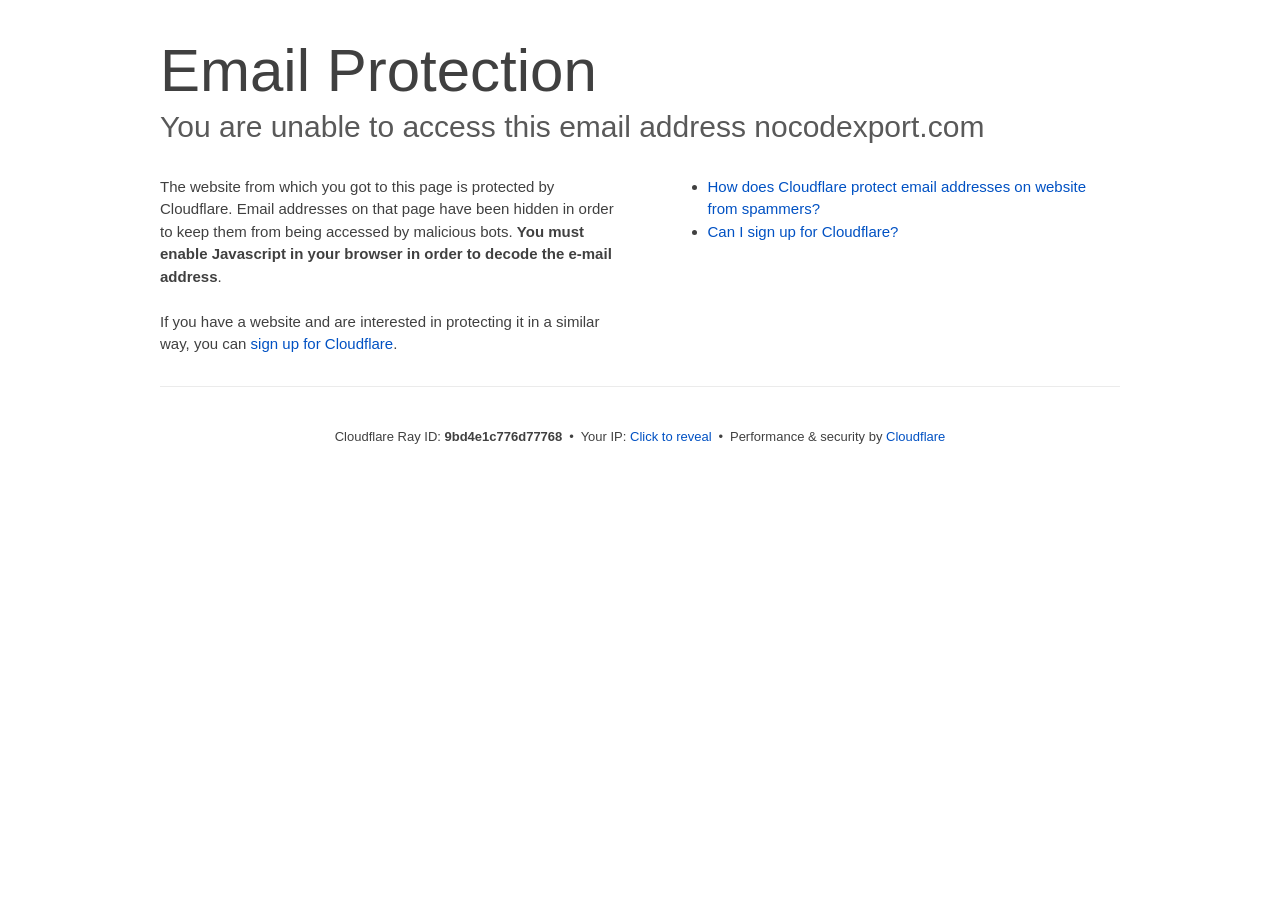
<file: cdn-cgi/l/email-protection/index.html>
<!DOCTYPE html>



 <html class="no-js" lang="en-US"> 
<head><!--__gh_pages_base__--><script>(function(){try{var basePath="/";var host=location.hostname||"";if(host.endsWith(".github.io")){var seg=(location.pathname||"/").split("/")[1];if(seg) basePath="/"+seg+"/";}document.write('<base href="'+basePath+'">');}catch(e){}})();</script>
<title>Email Protection | Cloudflare</title>
<meta charset="UTF-8" />
<meta http-equiv="Content-Type" content="text/html; charset=UTF-8" />
<meta http-equiv="X-UA-Compatible" content="IE=Edge" />
<meta name="robots" content="noindex, nofollow" />
<meta name="viewport" content="width=device-width,initial-scale=1" />
<style>#cf-wrapper a,#cf-wrapper abbr,#cf-wrapper article,#cf-wrapper aside,#cf-wrapper b,#cf-wrapper big,#cf-wrapper blockquote,#cf-wrapper body,#cf-wrapper canvas,#cf-wrapper caption,#cf-wrapper center,#cf-wrapper cite,#cf-wrapper code,#cf-wrapper dd,#cf-wrapper del,#cf-wrapper details,#cf-wrapper dfn,#cf-wrapper div,#cf-wrapper dl,#cf-wrapper dt,#cf-wrapper em,#cf-wrapper embed,#cf-wrapper fieldset,#cf-wrapper figcaption,#cf-wrapper figure,#cf-wrapper footer,#cf-wrapper form,#cf-wrapper h1,#cf-wrapper h2,#cf-wrapper h3,#cf-wrapper h4,#cf-wrapper h5,#cf-wrapper h6,#cf-wrapper header,#cf-wrapper hgroup,#cf-wrapper html,#cf-wrapper i,#cf-wrapper iframe,#cf-wrapper img,#cf-wrapper label,#cf-wrapper legend,#cf-wrapper li,#cf-wrapper mark,#cf-wrapper menu,#cf-wrapper nav,#cf-wrapper object,#cf-wrapper ol,#cf-wrapper output,#cf-wrapper p,#cf-wrapper pre,#cf-wrapper s,#cf-wrapper samp,#cf-wrapper section,#cf-wrapper small,#cf-wrapper span,#cf-wrapper strike,#cf-wrapper strong,#cf-wrapper sub,#cf-wrapper summary,#cf-wrapper sup,#cf-wrapper table,#cf-wrapper tbody,#cf-wrapper td,#cf-wrapper tfoot,#cf-wrapper th,#cf-wrapper thead,#cf-wrapper tr,#cf-wrapper tt,#cf-wrapper u,#cf-wrapper ul{margin:0;padding:0;border:0;font:inherit;font-size:100%;text-decoration:none;vertical-align:baseline}#cf-wrapper a img{border:none}#cf-wrapper article,#cf-wrapper aside,#cf-wrapper details,#cf-wrapper figcaption,#cf-wrapper figure,#cf-wrapper footer,#cf-wrapper header,#cf-wrapper hgroup,#cf-wrapper menu,#cf-wrapper nav,#cf-wrapper section,#cf-wrapper summary{display:block}#cf-wrapper .cf-columns:after,#cf-wrapper .cf-columns:before,#cf-wrapper .cf-section:after,#cf-wrapper .cf-section:before,#cf-wrapper .cf-wrapper:after,#cf-wrapper .cf-wrapper:before,#cf-wrapper .clearfix:after,#cf-wrapper .clearfix:before,#cf-wrapper section:after,#cf-wrapper section:before{content:" ";display:table}#cf-wrapper .cf-columns:after,#cf-wrapper .cf-section:after,#cf-wrapper .cf-wrapper:after,#cf-wrapper .clearfix:after,#cf-wrapper section:after{clear:both}#cf-wrapper{display:block;margin:0;padding:0;position:relative;text-align:left;width:100%;z-index:999999999;color:#404040!important;font-family:-apple-system,BlinkMacSystemFont,Segoe UI,Roboto,Oxygen,Ubuntu,Helvetica Neue,Arial,sans-serif!important;font-size:15px!important;line-height:1.5!important;text-decoration:none!important;letter-spacing:normal;-webkit-tap-highlight-color:rgba(246,139,31,.3);-webkit-font-smoothing:antialiased}#cf-wrapper .cf-section,#cf-wrapper section{background:0 0;display:block;margin-bottom:2em;margin-top:2em}#cf-wrapper .cf-wrapper{margin-left:auto;margin-right:auto;width:90%}#cf-wrapper .cf-columns{display:block;list-style:none;padding:0;width:100%}#cf-wrapper .cf-columns img,#cf-wrapper .cf-columns input,#cf-wrapper .cf-columns object,#cf-wrapper .cf-columns select,#cf-wrapper .cf-columns textarea{max-width:100%}#cf-wrapper .cf-columns>.cf-column{float:left;padding-bottom:45px;width:100%;box-sizing:border-box}@media screen and (min-width:49.2em){#cf-wrapper .cf-columns.cols-2>.cf-column:nth-child(n+3),#cf-wrapper .cf-columns.cols-3>.cf-column:nth-child(n+4),#cf-wrapper .cf-columns.cols-4>.cf-column:nth-child(n+3),#cf-wrapper .cf-columns.four>.cf-column:nth-child(n+3),#cf-wrapper .cf-columns.three>.cf-column:nth-child(n+4),#cf-wrapper .cf-columns.two>.cf-column:nth-child(n+3){padding-top:67.5px}#cf-wrapper .cf-columns>.cf-column{padding-bottom:0}#cf-wrapper .cf-columns.cols-2>.cf-column,#cf-wrapper .cf-columns.cols-4>.cf-column,#cf-wrapper .cf-columns.four>.cf-column,#cf-wrapper .cf-columns.two>.cf-column{padding-left:0;padding-right:22.5px;width:50%}#cf-wrapper .cf-columns.cols-2>.cf-column:nth-child(2n),#cf-wrapper .cf-columns.cols-4>.cf-column:nth-child(2n),#cf-wrapper .cf-columns.four>.cf-column:nth-child(2n),#cf-wrapper .cf-columns.two>.cf-column:nth-child(2n){padding-left:22.5px;padding-right:0}#cf-wrapper .cf-columns.cols-2>.cf-column:nth-child(odd),#cf-wrapper .cf-columns.cols-4>.cf-column:nth-child(odd),#cf-wrapper .cf-columns.four>.cf-column:nth-child(odd),#cf-wrapper .cf-columns.two>.cf-column:nth-child(odd){clear:left}#cf-wrapper .cf-columns.cols-3>.cf-column,#cf-wrapper .cf-columns.three>.cf-column{padding-left:30px;width:33.3333333333333%}#cf-wrapper .cf-columns.cols-3>.cf-column:first-child,#cf-wrapper .cf-columns.cols-3>.cf-column:nth-child(3n+1),#cf-wrapper .cf-columns.three>.cf-column:first-child,#cf-wrapper .cf-columns.three>.cf-column:nth-child(3n+1){clear:left;padding-left:0;padding-right:30px}#cf-wrapper .cf-columns.cols-3>.cf-column:nth-child(3n+2),#cf-wrapper .cf-columns.three>.cf-column:nth-child(3n+2){padding-left:15px;padding-right:15px}#cf-wrapper .cf-columns.cols-3>.cf-column:nth-child(-n+3),#cf-wrapper .cf-columns.three>.cf-column:nth-child(-n+3){padding-top:0}}@media screen and (min-width:66em){#cf-wrapper .cf-columns>.cf-column{padding-bottom:0}#cf-wrapper .cf-columns.cols-4>.cf-column,#cf-wrapper .cf-columns.four>.cf-column{padding-left:33.75px;width:25%}#cf-wrapper .cf-columns.cols-4>.cf-column:nth-child(odd),#cf-wrapper .cf-columns.four>.cf-column:nth-child(odd){clear:none}#cf-wrapper .cf-columns.cols-4>.cf-column:first-child,#cf-wrapper .cf-columns.cols-4>.cf-column:nth-child(4n+1),#cf-wrapper .cf-columns.four>.cf-column:first-child,#cf-wrapper .cf-columns.four>.cf-column:nth-child(4n+1){clear:left;padding-left:0;padding-right:33.75px}#cf-wrapper .cf-columns.cols-4>.cf-column:nth-child(4n+2),#cf-wrapper .cf-columns.four>.cf-column:nth-child(4n+2){padding-left:11.25px;padding-right:22.5px}#cf-wrapper .cf-columns.cols-4>.cf-column:nth-child(4n+3),#cf-wrapper .cf-columns.four>.cf-column:nth-child(4n+3){padding-left:22.5px;padding-right:11.25px}#cf-wrapper .cf-columns.cols-4>.cf-column:nth-child(n+5),#cf-wrapper .cf-columns.four>.cf-column:nth-child(n+5){padding-top:67.5px}#cf-wrapper .cf-columns.cols-4>.cf-column:nth-child(-n+4),#cf-wrapper .cf-columns.four>.cf-column:nth-child(-n+4){padding-top:0}}#cf-wrapper a{background:0 0;border:0;color:#0051c3;outline:0;text-decoration:none;-webkit-transition:all .15s ease;transition:all .15s ease}#cf-wrapper a:hover{background:0 0;border:0;color:#f68b1f}#cf-wrapper a:focus{background:0 0;border:0;color:#62a1d8;outline:0}#cf-wrapper a:active{background:0 0;border:0;color:#c16508;outline:0}#cf-wrapper h1,#cf-wrapper h2,#cf-wrapper h3,#cf-wrapper h4,#cf-wrapper h5,#cf-wrapper h6,#cf-wrapper p{color:#404040;margin:0;padding:0}#cf-wrapper h1,#cf-wrapper h2,#cf-wrapper h3{font-weight:400}#cf-wrapper h4,#cf-wrapper h5,#cf-wrapper h6,#cf-wrapper strong{font-weight:600}#cf-wrapper h1{font-size:36px;line-height:1.2}#cf-wrapper h2{font-size:30px;line-height:1.3}#cf-wrapper h3{font-size:25px;line-height:1.3}#cf-wrapper h4{font-size:20px;line-height:1.3}#cf-wrapper h5{font-size:15px}#cf-wrapper h6{font-size:13px}#cf-wrapper ol,#cf-wrapper ul{list-style:none;margin-left:3em}#cf-wrapper ul{list-style-type:disc}#cf-wrapper ol{list-style-type:decimal}#cf-wrapper em{font-style:italic}#cf-wrapper .cf-subheadline{color:#595959;font-weight:300}#cf-wrapper .cf-text-error{color:#bd2426}#cf-wrapper .cf-text-success{color:#9bca3e}#cf-wrapper ol+h2,#cf-wrapper ol+h3,#cf-wrapper ol+h4,#cf-wrapper ol+h5,#cf-wrapper ol+h6,#cf-wrapper ol+p,#cf-wrapper p+dl,#cf-wrapper p+ol,#cf-wrapper p+p,#cf-wrapper p+table,#cf-wrapper p+ul,#cf-wrapper ul+h2,#cf-wrapper ul+h3,#cf-wrapper ul+h4,#cf-wrapper ul+h5,#cf-wrapper ul+h6,#cf-wrapper ul+p{margin-top:1.5em}#cf-wrapper h1+p,#cf-wrapper p+h1,#cf-wrapper p+h2,#cf-wrapper p+h3,#cf-wrapper p+h4,#cf-wrapper p+h5,#cf-wrapper p+h6{margin-top:1.25em}#cf-wrapper h1+h2,#cf-wrapper h1+h3,#cf-wrapper h2+h3,#cf-wrapper h3+h4,#cf-wrapper h4+h5{margin-top:.25em}#cf-wrapper h2+p{margin-top:1em}#cf-wrapper h1+h4,#cf-wrapper h1+h5,#cf-wrapper h1+h6,#cf-wrapper h2+h4,#cf-wrapper h2+h5,#cf-wrapper h2+h6,#cf-wrapper h3+h5,#cf-wrapper h3+h6,#cf-wrapper h3+p,#cf-wrapper h4+p,#cf-wrapper h5+ol,#cf-wrapper h5+p,#cf-wrapper h5+ul{margin-top:.5em}#cf-wrapper .cf-btn{background-color:transparent;border:1px solid #999;color:#404040;font-size:14px;font-weight:400;line-height:1.2;margin:0;padding:.6em 1.33333em .53333em;-webkit-user-select:none;-moz-user-select:none;-ms-user-select:none;user-select:none;display:-moz-inline-stack;display:inline-block;vertical-align:middle;zoom:1;border-radius:2px;box-sizing:border-box;-webkit-transition:all .2s ease;transition:all .2s ease}#cf-wrapper .cf-btn:hover{background-color:#bfbfbf;border:1px solid #737373;color:#fff}#cf-wrapper .cf-btn:focus{color:inherit;outline:0;box-shadow:inset 0 0 4px rgba(0,0,0,.3)}#cf-wrapper .cf-btn.active,#cf-wrapper .cf-btn:active{background-color:#bfbfbf;border:1px solid #404040;color:#272727}#cf-wrapper .cf-btn::-moz-focus-inner{padding:0;border:0}#cf-wrapper .cf-btn .cf-caret{border-top-color:currentColor;margin-left:.25em;margin-top:.18333em}#cf-wrapper .cf-btn-primary{background-color:#2f7bbf;border:1px solid transparent;color:#fff}#cf-wrapper .cf-btn-primary:hover{background-color:#62a1d8;border:1px solid #2f7bbf;color:#fff}#cf-wrapper .cf-btn-primary.active,#cf-wrapper .cf-btn-primary:active,#cf-wrapper .cf-btn-primary:focus{background-color:#62a1d8;border:1px solid #163959;color:#fff}#cf-wrapper .cf-btn-danger,#cf-wrapper .cf-btn-error,#cf-wrapper .cf-btn-important{background-color:#bd2426;border-color:transparent;color:#fff}#cf-wrapper .cf-btn-danger:hover,#cf-wrapper .cf-btn-error:hover,#cf-wrapper .cf-btn-important:hover{background-color:#de5052;border-color:#bd2426;color:#fff}#cf-wrapper .cf-btn-danger.active,#cf-wrapper .cf-btn-danger:active,#cf-wrapper .cf-btn-danger:focus,#cf-wrapper .cf-btn-error.active,#cf-wrapper .cf-btn-error:active,#cf-wrapper .cf-btn-error:focus,#cf-wrapper .cf-btn-important.active,#cf-wrapper .cf-btn-important:active,#cf-wrapper .cf-btn-important:focus{background-color:#de5052;border-color:#521010;color:#fff}#cf-wrapper .cf-btn-accept,#cf-wrapper .cf-btn-success{background-color:#9bca3e;border:1px solid transparent;color:#fff}#cf-wrapper .cf-btn-accept:hover,#cf-wrapper .cf-btn-success:hover{background-color:#bada7a;border:1px solid #9bca3e;color:#fff}#cf-wrapper .active.cf-btn-accept,#cf-wrapper .cf-btn-accept:active,#cf-wrapper .cf-btn-accept:focus,#cf-wrapper .cf-btn-success.active,#cf-wrapper .cf-btn-success:active,#cf-wrapper .cf-btn-success:focus{background-color:#bada7a;border:1px solid #516b1d;color:#fff}#cf-wrapper .cf-btn-accept{color:transparent;font-size:0;height:36.38px;overflow:hidden;position:relative;text-indent:0;width:36.38px;white-space:nowrap}#cf-wrapper input,#cf-wrapper select,#cf-wrapper textarea{background:#fff!important;border:1px solid #999!important;color:#404040!important;font-size:.86667em!important;line-height:1.24!important;margin:0 0 1em!important;max-width:100%!important;outline:0!important;padding:.45em .75em!important;vertical-align:middle!important;display:-moz-inline-stack;display:inline-block;zoom:1;box-sizing:border-box;-webkit-transition:all .2s ease;transition:all .2s ease;border-radius:2px}#cf-wrapper input:hover,#cf-wrapper select:hover,#cf-wrapper textarea:hover{border-color:gray}#cf-wrapper input:focus,#cf-wrapper select:focus,#cf-wrapper textarea:focus{border-color:#2f7bbf;outline:0;box-shadow:0 0 8px rgba(47,123,191,.5)}#cf-wrapper fieldset{width:100%}#cf-wrapper label{display:block;font-size:13px;margin-bottom:.38333em}#cf-wrapper .cf-form-stacked .select2-container,#cf-wrapper .cf-form-stacked input,#cf-wrapper .cf-form-stacked select,#cf-wrapper .cf-form-stacked textarea{display:block;width:100%}#cf-wrapper .cf-form-stacked input[type=button],#cf-wrapper .cf-form-stacked input[type=checkbox],#cf-wrapper .cf-form-stacked input[type=submit]{display:-moz-inline-stack;display:inline-block;vertical-align:middle;zoom:1;width:auto}#cf-wrapper .cf-form-actions{text-align:right}#cf-wrapper .cf-alert{background-color:#f9b169;border:1px solid #904b06;color:#404040;font-size:13px;padding:7.5px 15px;position:relative;vertical-align:middle;border-radius:2px}#cf-wrapper .cf-alert:empty{display:none}#cf-wrapper .cf-alert .cf-close{border:1px solid transparent;color:inherit;font-size:18.75px;line-height:1;padding:0;position:relative;right:-18.75px;top:0}#cf-wrapper .cf-alert .cf-close:hover{background-color:transparent;border-color:currentColor;color:inherit}#cf-wrapper .cf-alert-danger,#cf-wrapper .cf-alert-error{background-color:#de5052;border-color:#521010;color:#fff}#cf-wrapper .cf-alert-success{background-color:#bada7a;border-color:#516b1d;color:#516b1d}#cf-wrapper .cf-alert-warning{background-color:#f9b169;border-color:#904b06;color:#404040}#cf-wrapper .cf-alert-info{background-color:#62a1d8;border-color:#163959;color:#163959}#cf-wrapper .cf-alert-nonessential{background-color:#ebebeb;border-color:#999;color:#404040}#cf-wrapper .cf-icon-exclamation-sign{background:url(/cdn-cgi/images/icon-exclamation.png?1376755637) 50% no-repeat;height:54px;width:54px;display:-moz-inline-stack;display:inline-block;vertical-align:middle;zoom:1}#cf-wrapper h1 .cf-icon-exclamation-sign{margin-top:-10px}#cf-wrapper #cf-error-banner{background-color:#fff;border-bottom:3px solid #f68b1f;padding:15px 15px 20px;position:relative;z-index:999999999;box-shadow:0 2px 8px rgba(0,0,0,.2)}#cf-wrapper #cf-error-banner h4,#cf-wrapper #cf-error-banner p{display:-moz-inline-stack;display:inline-block;vertical-align:bottom;zoom:1}#cf-wrapper #cf-error-banner h4{color:#2f7bbf;font-weight:400;font-size:20px;line-height:1;vertical-align:baseline}#cf-wrapper #cf-error-banner .cf-error-actions{margin-bottom:10px;text-align:center;width:100%}#cf-wrapper #cf-error-banner .cf-error-actions a{display:-moz-inline-stack;display:inline-block;vertical-align:middle;zoom:1}#cf-wrapper #cf-error-banner .cf-error-actions a+a{margin-left:10px}#cf-wrapper #cf-error-banner .cf-error-actions .cf-btn-accept,#cf-wrapper #cf-error-banner .cf-error-actions .cf-btn-success{color:#fff}#cf-wrapper #cf-error-banner .error-header-desc{text-align:left}#cf-wrapper #cf-error-banner .cf-close{color:#999;cursor:pointer;display:inline-block;font-size:34.5px;float:none;font-weight:700;height:22.5px;line-height:.6;overflow:hidden;position:absolute;right:20px;top:25px;text-indent:200%;width:22.5px}#cf-wrapper #cf-error-banner .cf-close:hover{color:gray}#cf-wrapper #cf-error-banner .cf-close:before{content:"\00D7";left:0;height:100%;position:absolute;text-align:center;text-indent:0;top:0;width:100%}#cf-inline-error-wrapper{box-shadow:0 2px 10px rgba(0,0,0,.5)}#cf-wrapper #cf-error-details{background:#fff}#cf-wrapper #cf-error-details .cf-error-overview{padding:25px 0 0}#cf-wrapper #cf-error-details .cf-error-overview h1,#cf-wrapper #cf-error-details .cf-error-overview h2{font-weight:300}#cf-wrapper #cf-error-details .cf-error-overview h2{margin-top:0}#cf-wrapper #cf-error-details .cf-highlight{background:#ebebeb;overflow-x:hidden;padding:30px 0;background-image:-webkit-gradient(linear,left top, left bottom,from(#dedede),color-stop(3%, #ebebeb),color-stop(97%, #ebebeb),to(#dedede));background-image:linear-gradient(top,#dedede,#ebebeb 3%,#ebebeb 97%,#dedede)}#cf-wrapper #cf-error-details .cf-highlight h3{color:#999;font-weight:300}#cf-wrapper #cf-error-details .cf-highlight .cf-column:last-child{padding-bottom:0}#cf-wrapper #cf-error-details .cf-highlight .cf-highlight-inverse{background-color:#fff;padding:15px;border-radius:2px}#cf-wrapper #cf-error-details .cf-status-display h3{margin-top:.5em}#cf-wrapper #cf-error-details .cf-status-label{color:#9bca3e;font-size:1.46667em}#cf-wrapper #cf-error-details .cf-status-label,#cf-wrapper #cf-error-details .cf-status-name{display:inline}#cf-wrapper #cf-error-details .cf-status-item{display:block;position:relative;text-align:left}#cf-wrapper #cf-error-details .cf-status-item,#cf-wrapper #cf-error-details .cf-status-item.cf-column{padding-bottom:1.5em}#cf-wrapper #cf-error-details .cf-status-item.cf-error-source{display:block;text-align:center}#cf-wrapper #cf-error-details .cf-status-item.cf-error-source:after{bottom:-60px;content:"";display:none;border-bottom:18px solid #fff;border-left:20px solid transparent;border-right:20px solid transparent;height:0;left:50%;margin-left:-9px;position:absolute;right:50%;width:0}#cf-wrapper #cf-error-details .cf-status-item+.cf-status-item{border-top:1px solid #dedede;padding-top:1.5em}#cf-wrapper #cf-error-details .cf-status-item+.cf-status-item:before{background:url(/cdn-cgi/images/cf-icon-horizontal-arrow.png) no-repeat;content:"";display:block;left:0;position:absolute;top:25.67px}#cf-wrapper #cf-error-details .cf-error-source .cf-icon-error-container{height:85px;margin-bottom:2.5em}#cf-wrapper #cf-error-details .cf-error-source .cf-status-label{color:#bd2426}#cf-wrapper #cf-error-details .cf-error-source .cf-icon{display:block}#cf-wrapper #cf-error-details .cf-error-source .cf-icon-status{bottom:-10px;left:50%;top:auto;right:auto}#cf-wrapper #cf-error-details .cf-error-source .cf-status-label,#cf-wrapper #cf-error-details .cf-error-source .cf-status-name{display:block}#cf-wrapper #cf-error-details .cf-icon-error-container{height:auto;position:relative}#cf-wrapper #cf-error-details .cf-icon-status{display:block;margin-left:-24px;position:absolute;top:0;right:0}#cf-wrapper #cf-error-details .cf-icon{display:none;margin:0 auto}#cf-wrapper #cf-error-details .cf-status-desc{display:block;height:22.5px;overflow:hidden;text-overflow:ellipsis;width:100%;white-space:nowrap}#cf-wrapper #cf-error-details .cf-status-desc:empty{display:none}#cf-wrapper #cf-error-details .cf-error-footer{padding:1.33333em 0;border-top:1px solid #ebebeb;text-align:center}#cf-wrapper #cf-error-details .cf-error-footer p{font-size:13px}#cf-wrapper #cf-error-details .cf-error-footer select{margin:0!important}#cf-wrapper #cf-error-details .cf-footer-item{display:block;margin-bottom:5px;text-align:left}#cf-wrapper #cf-error-details .cf-footer-separator{display:none}#cf-wrapper #cf-error-details .cf-captcha-info{margin-bottom:10px;position:relative;text-align:center}#cf-wrapper #cf-error-details .cf-captcha-image{height:57px;width:300px}#cf-wrapper #cf-error-details .cf-captcha-actions{margin-top:15px}#cf-wrapper #cf-error-details .cf-captcha-actions a{font-size:0;height:36.38px;overflow:hidden;padding-left:1.2em;padding-right:1.2em;position:relative;text-indent:-9999px;width:36.38px;white-space:nowrap}#cf-wrapper #cf-error-details .cf-captcha-actions a.cf-icon-refresh span{background-position:0 -787px}#cf-wrapper #cf-error-details .cf-captcha-actions a.cf-icon-announce span{background-position:0 -767px}#cf-wrapper #cf-error-details .cf-captcha-actions a.cf-icon-question span{background-position:0 -827px}#cf-wrapper #cf-error-details .cf-screenshot-container{background:url(/cdn-cgi/images/browser-bar.png?1376755637) no-repeat #fff;max-height:400px;max-width:100%;overflow:hidden;padding-top:53px;width:960px;border-radius:5px 5px 0 0}#cf-wrapper #cf-error-details .cf-screenshot-container .cf-no-screenshot{background:url(/cdn-cgi/images/cf-no-screenshot-warn.png) no-repeat;display:block;height:158px;left:25%;margin-top:-79px;overflow:hidden;position:relative;top:50%;width:178px}#cf-wrapper #cf-error-details .cf-captcha-container .cf-screenshot-container,#cf-wrapper #cf-error-details .cf-captcha-container .cf-screenshot-container img,#recaptcha-widget .cf-alert,#recaptcha-widget .recaptcha_only_if_audio,.cf-cookie-error{display:none}#cf-wrapper #cf-error-details .cf-screenshot-container .cf-no-screenshot.error{background:url(/cdn-cgi/images/cf-no-screenshot-error.png) no-repeat;height:175px}#cf-wrapper #cf-error-details .cf-screenshot-container.cf-screenshot-full .cf-no-screenshot{left:50%;margin-left:-89px}.cf-captcha-info iframe{max-width:100%}#cf-wrapper .cf-icon-ok{background:url(/cdn-cgi/images/cf-icon-ok.png) no-repeat;height:48px;width:48px}#cf-wrapper .cf-icon-error{background:url(/cdn-cgi/images/cf-icon-error.png) no-repeat;height:48px;width:48px}#cf-wrapper .cf-icon-browser{background:url(/cdn-cgi/images/cf-icon-browser.png) no-repeat;height:80px;width:100px}#cf-wrapper .cf-icon-cloud{background:url(/cdn-cgi/images/cf-icon-cloud.png) no-repeat;height:77px;width:151px}#cf-wrapper .cf-icon-server{background:url(/cdn-cgi/images/cf-icon-server.png) no-repeat;height:75px;width:95px}#cf-wrapper .cf-caret{border:.33333em solid transparent;border-top-color:inherit;content:"";height:0;width:0;display:-moz-inline-stack;display:inline-block;vertical-align:middle;zoom:1}@media screen and (min-width:49.2em){#cf-wrapper #cf-error-details .cf-status-desc:empty,#cf-wrapper #cf-error-details .cf-status-item.cf-error-source:after,#cf-wrapper #cf-error-details .cf-status-item .cf-icon,#cf-wrapper #cf-error-details .cf-status-label,#cf-wrapper #cf-error-details .cf-status-name{display:block}#cf-wrapper .cf-wrapper{width:708px}#cf-wrapper #cf-error-banner{padding:20px 20px 25px}#cf-wrapper #cf-error-banner .cf-error-actions{margin-bottom:15px}#cf-wrapper #cf-error-banner .cf-error-header-desc h4{margin-right:.5em}#cf-wrapper #cf-error-details h1{font-size:4em}#cf-wrapper #cf-error-details .cf-error-overview{padding-top:2.33333em}#cf-wrapper #cf-error-details .cf-highlight{padding:4em 0}#cf-wrapper #cf-error-details .cf-status-item{text-align:center}#cf-wrapper #cf-error-details .cf-status-item,#cf-wrapper #cf-error-details .cf-status-item.cf-column{padding-bottom:0}#cf-wrapper #cf-error-details .cf-status-item+.cf-status-item{border:0;padding-top:0}#cf-wrapper #cf-error-details .cf-status-item+.cf-status-item:before{background-position:0 -544px;height:24.75px;margin-left:-37.5px;width:75px;background-size:131.25px auto}#cf-wrapper #cf-error-details .cf-icon-error-container{height:85px;margin-bottom:2.5em}#cf-wrapper #cf-error-details .cf-icon-status{bottom:-10px;left:50%;top:auto;right:auto}#cf-wrapper #cf-error-details .cf-error-footer{padding:2.66667em 0}#cf-wrapper #cf-error-details .cf-footer-item,#cf-wrapper #cf-error-details .cf-footer-separator{display:-moz-inline-stack;display:inline-block;vertical-align:baseline;zoom:1}#cf-wrapper #cf-error-details .cf-footer-separator{padding:0 .25em}#cf-wrapper #cf-error-details .cf-status-item.cloudflare-status:before{margin-left:-50px}#cf-wrapper #cf-error-details .cf-status-item.cloudflare-status+.status-item:before{margin-left:-25px}#cf-wrapper #cf-error-details .cf-screenshot-container{height:400px;margin-bottom:-4em;max-width:none}#cf-wrapper #cf-error-details .cf-captcha-container .cf-screenshot-container,#cf-wrapper #cf-error-details .cf-captcha-container .cf-screenshot-container img{display:block}}@media screen and (min-width:66em){#cf-wrapper .cf-wrapper{width:960px}#cf-wrapper #cf-error-banner .cf-close{position:relative;right:auto;top:auto}#cf-wrapper #cf-error-banner .cf-details{white-space:nowrap}#cf-wrapper #cf-error-banner .cf-details-link{padding-right:.5em}#cf-wrapper #cf-error-banner .cf-error-actions{float:right;margin-bottom:0;text-align:left;width:auto}#cf-wrapper #cf-error-details .cf-status-item+.cf-status-item:before{background-position:0 -734px;height:33px;margin-left:-50px;width:100px;background-size:auto}#cf-wrapper #cf-error-details .cf-status-item.cf-cloudflare-status:before{margin-left:-66.67px}#cf-wrapper #cf-error-details .cf-status-item.cf-cloudflare-status+.cf-status-item:before{margin-left:-37.5px}#cf-wrapper #cf-error-details .cf-captcha-image{float:left}#cf-wrapper #cf-error-details .cf-captcha-actions{position:absolute;top:0;right:0}}.no-js #cf-wrapper .js-only{display:none}#cf-wrapper #cf-error-details .heading-ray-id{font-family:monaco,courier,monospace;font-size:15px;white-space:nowrap} #cf-wrapper #cf-error-details .cf-footer-item.hidden,.cf-error-footer .hidden{display:none} .cf-error-footer .cf-footer-ip-reveal-btn{-webkit-appearance:button;-moz-appearance:button;appearance:button;text-decoration:none;background:none;color:inherit;border:none;padding:0;font:inherit;cursor:pointer;color:#0051c3;-webkit-transition:color .15s ease;transition:color .15s ease}.cf-error-footer .cf-footer-ip-reveal-btn:hover{color:#ee730a}
</style>

<style>body{margin:0;padding:0}</style>



<script>
  if (!navigator.cookieEnabled) {
    window.addEventListener('DOMContentLoaded', function () {
      var cookieEl = document.getElementById('cookie-alert');
      cookieEl.style.display = 'block';
    })
  }
</script>



</head>
<body>
  <div id="cf-wrapper">
    <div class="cf-alert cf-alert-error cf-cookie-error" id="cookie-alert" data-translate="enable_cookies">Please enable cookies.</div>
    <div id="cf-error-details" class="cf-error-details-wrapper">
      <div class="cf-wrapper cf-header cf-error-overview">
        <h1 data-translate="block_headline">Email Protection</h1>
        <h2 class="cf-subheadline"><span data-translate="unable_to_access">You are unable to access this email address</span> nocodexport.com</h2>
      </div>

      <div class="cf-section cf-wrapper">
        <div class="cf-columns two">
          <div class="cf-column">
            <p>The website from which you got to this page is protected by Cloudflare. Email addresses on that page have been hidden in order to keep them from being accessed by malicious bots. <strong>You must enable Javascript in your browser in order to decode the e-mail address</strong>.</p>
            <p>If you have a website and are interested in protecting it in a similar way, you can <a rel="noopener noreferrer" href="https://www.cloudflare.com/sign-up?utm_source=email_protection">sign up for Cloudflare</a>.</p>
          </div>

          <div class="cf-column">
            <div class="grid_4">
              <div class="rail">
                  <div class="panel">
                      <ul class="nobullets">
                        <li><a rel="noopener noreferrer" class="modal-link-faq" href="https://developers.cloudflare.com/waf/tools/scrape-shield/email-address-obfuscation/">How does Cloudflare protect email addresses on website from spammers?</a></li>
                        <li><a rel="noopener noreferrer" class="modal-link-faq" href="https://developers.cloudflare.com/fundamentals/setup/account/create-account/">Can I sign up for Cloudflare?</a></li>
                    </ul>
                </div>
              </div>
            </div>
          </div>
        </div>
      </div>

      <div class="cf-error-footer cf-wrapper w-240 lg:w-full py-10 sm:py-4 sm:px-8 mx-auto text-center sm:text-left border-solid border-0 border-t border-gray-300">
  <p class="text-13">
    <span class="cf-footer-item sm:block sm:mb-1">Cloudflare Ray ID: <strong class="font-semibold">9bd4e1c776d77768</strong></span>
    <span class="cf-footer-separator sm:hidden">&bull;</span>
    <span id="cf-footer-item-ip" class="cf-footer-item hidden sm:block sm:mb-1">
      Your IP:
      <button type="button" id="cf-footer-ip-reveal" class="cf-footer-ip-reveal-btn">Click to reveal</button>
      <span class="hidden" id="cf-footer-ip">2a06:98c0:3600::103</span>
      <span class="cf-footer-separator sm:hidden">&bull;</span>
    </span>
    <span class="cf-footer-item sm:block sm:mb-1"><span>Performance &amp; security by</span> <a rel="noopener noreferrer" href="https://www.cloudflare.com/5xx-error-landing" id="brand_link" target="_blank">Cloudflare</a></span>
    
  </p>
  <script>(function(){function d(){var b=a.getElementById("cf-footer-item-ip"),c=a.getElementById("cf-footer-ip-reveal");b&&"classList"in b&&(b.classList.remove("hidden"),c.addEventListener("click",function(){c.classList.add("hidden");a.getElementById("cf-footer-ip").classList.remove("hidden")}))}var a=document;document.addEventListener&&a.addEventListener("DOMContentLoaded",d)})();</script>
</div>


    </div>
  </div>

  <script>
  window._cf_translation = {};
  
  
</script>

</body>
</html>
</file>
